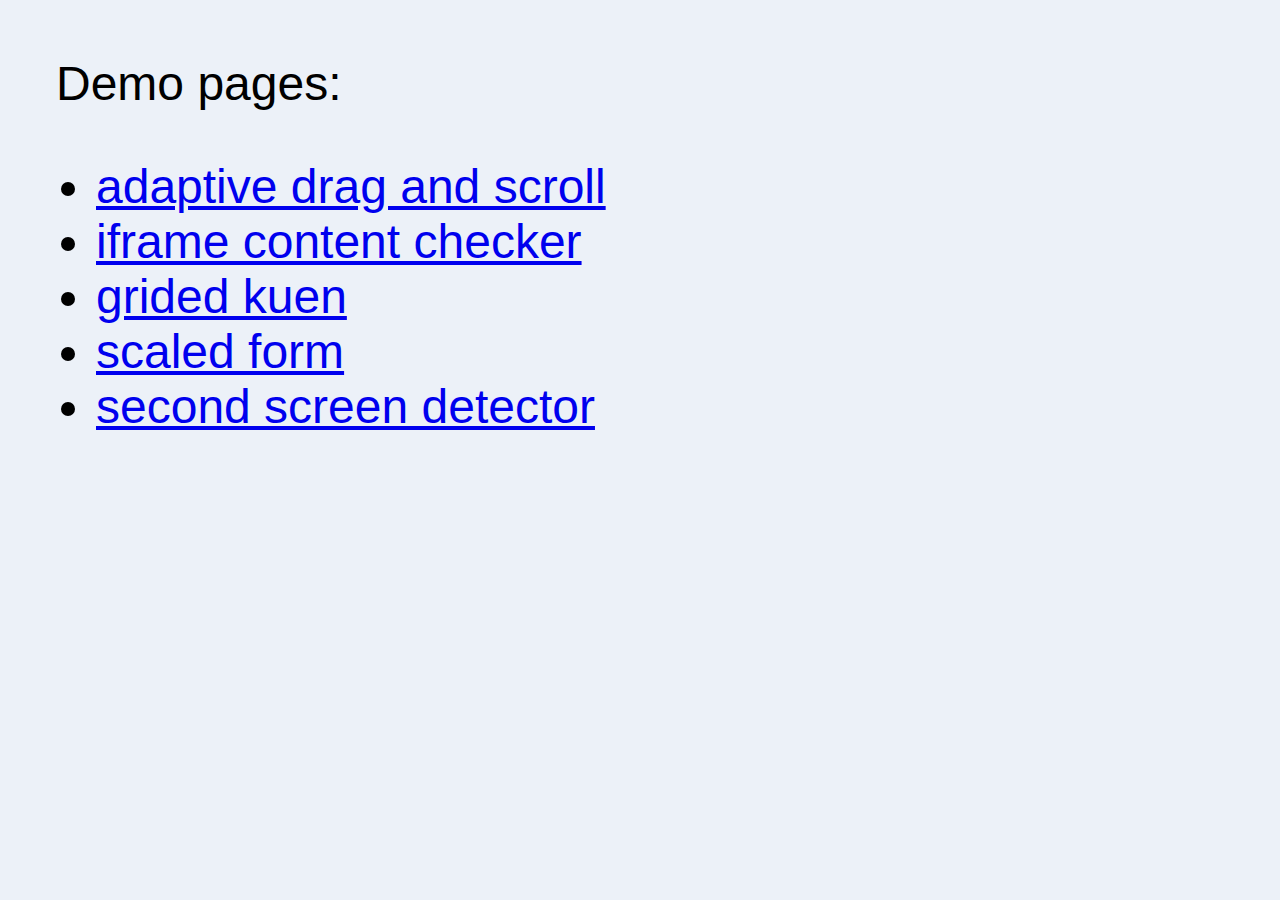
<file: index.html>
<html>
	<head>
		<meta name="theme-color" content="#7ea7e0">
		<style>
			body {
				font-family: 'Segoe UI', Tahoma, Geneva, Verdana, sans-serif;
				font-size: 3em;
                background-color: #ecf1f8;
				padding: 1em;
			}
		</style>
	</head>
   	<body>
		<div class="demos">
			<div>Demo pages:</div>
            <ul>
                <li><a href='dragnscroll.html'>adaptive drag and scroll</a></li>
                <li><a href='iframe_check.html'>iframe content checker</a></li>
                <li><a href='kuen.html'>grided kuen</a></li>
                <li><a href='scale.html'>scaled form</a></li>
                <li><a href='screen.html'>second screen detector</a></li>
            </ul>
		</div>
   	</body>
</html>
</file>
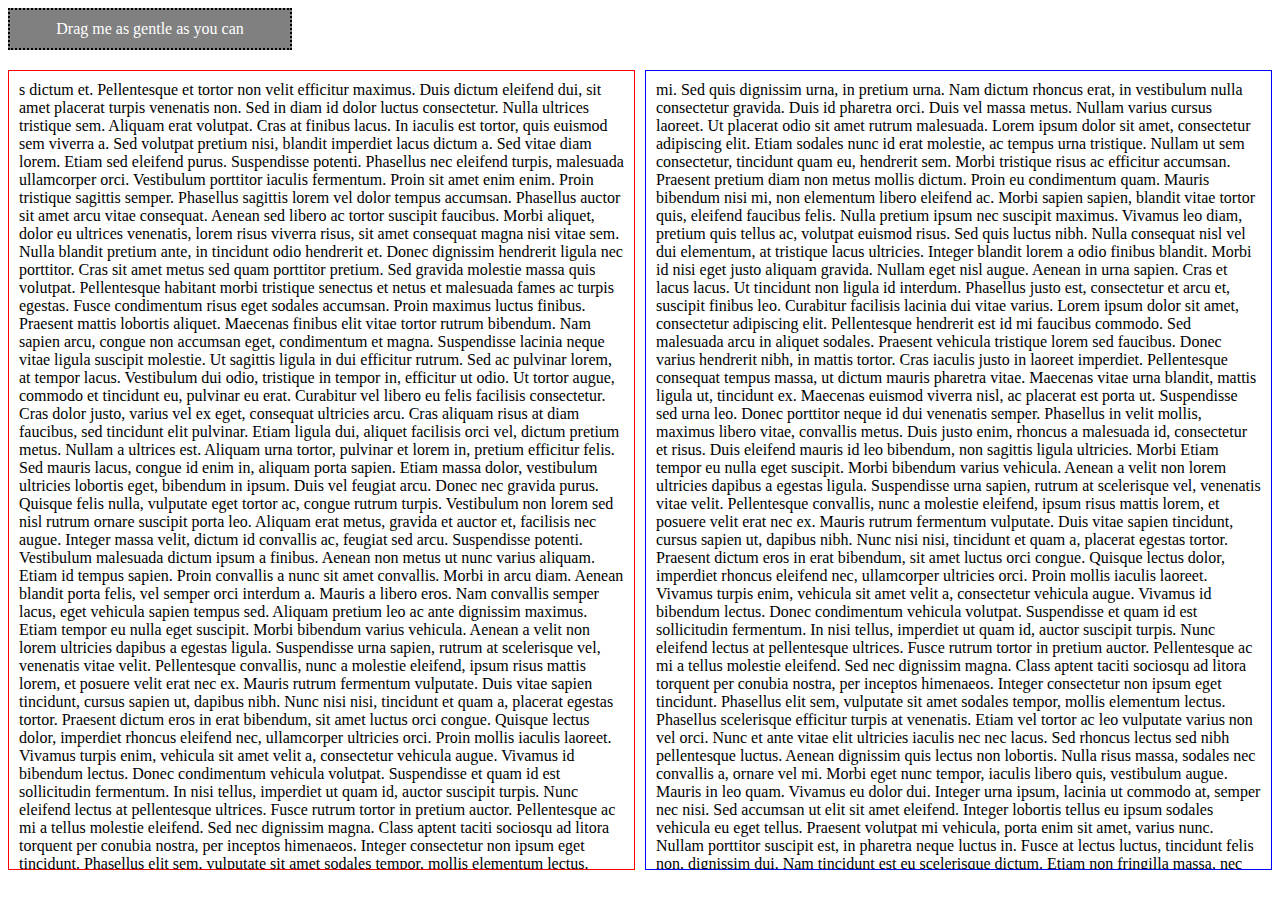
<file: dragnscroll.html>
<!doctype html>
<html lang="en">
<head>
	<meta charset="utf-8" />
	<title>
		Automatically Scroll The Window When The User Approaches The Viewport Edge In JavaScript
	</title>
	<style>
		body {
			font-family: Tahoma;
		}

		#draggable {
			padding: 10px;
			width: 260px;
			margin-bottom: 20px;
			background-color: gray;
			border: 2px dotted black;
			text-align: center;
			color: white;
		}

		.container {
			max-height: 800px;
			display: flex;
		}

		.content {
			flex: 1;
			overflow: scroll;
			padding: 10px;
		}

		#left {
			margin-right: 5px;
			border: 1px red solid;
		}

		#right {
			margin-left: 5px;
			border: 1px blue solid;
		}

		img {
			width: 100%;
			max-width: 600px;
			display: block;
		}
	</style>
</head>
<body>
	<div id="draggable" draggable="true">
	        Drag me as gentle as you can
	    </div>
	    <div class='container'>
		    <div class='drag-scroll-adjustment content' id='left'>
		    	s dictum et. Pellentesque et tortor non velit efficitur maximus. Duis dictum eleifend dui, sit amet placerat turpis venenatis non. Sed in diam id dolor luctus consectetur. Nulla ultrices tristique sem. Aliquam erat volutpat. Cras at finibus lacus. In iaculis est tortor, quis euismod sem viverra a. Sed volutpat pretium nisi, blandit imperdiet lacus dictum a. Sed vitae diam lorem. Etiam sed eleifend purus. Suspendisse potenti. Phasellus nec eleifend turpis, malesuada ullamcorper orci. Vestibulum porttitor iaculis fermentum. Proin sit amet enim enim. Proin tristique sagittis semper. Phasellus sagittis lorem vel dolor tempus accumsan. Phasellus auctor sit amet arcu vitae consequat. Aenean sed libero ac tortor suscipit faucibus. Morbi aliquet, dolor eu ultrices venenatis, lorem risus viverra risus, sit amet consequat magna nisi vitae sem. Nulla blandit pretium ante, in tincidunt odio hendrerit et. Donec dignissim hendrerit ligula nec porttitor. Cras sit amet metus sed quam porttitor pretium. Sed gravida molestie massa quis volutpat. Pellentesque habitant morbi tristique senectus et netus et malesuada fames ac turpis egestas. Fusce condimentum risus eget sodales accumsan. Proin maximus luctus finibus. Praesent mattis lobortis aliquet. Maecenas finibus elit vitae tortor rutrum bibendum. Nam sapien arcu, congue non accumsan eget, condimentum et magna. Suspendisse lacinia neque vitae ligula suscipit molestie. Ut sagittis ligula in dui efficitur rutrum. Sed ac pulvinar lorem, at tempor lacus. Vestibulum dui odio, tristique in tempor in, efficitur ut odio. Ut tortor augue, commodo et tincidunt eu, pulvinar eu erat. Curabitur vel libero eu felis facilisis consectetur. Cras dolor justo, varius vel ex eget, consequat ultricies arcu. Cras aliquam risus at diam faucibus, sed tincidunt elit pulvinar. Etiam ligula dui, aliquet facilisis orci vel, dictum pretium metus. Nullam a ultrices est. Aliquam urna tortor, pulvinar et lorem in, pretium efficitur felis. Sed mauris lacus, congue id enim in, aliquam porta sapien. Etiam massa dolor, vestibulum ultricies lobortis eget, bibendum in ipsum. Duis vel feugiat arcu. Donec nec gravida purus. Quisque felis nulla, vulputate eget tortor ac, congue rutrum turpis. Vestibulum non lorem sed nisl rutrum ornare suscipit porta leo. Aliquam erat metus, gravida et auctor et, facilisis nec augue. Integer massa velit, dictum id convallis ac, feugiat sed arcu. Suspendisse potenti. Vestibulum malesuada dictum ipsum a finibus. Aenean non metus ut nunc varius aliquam. Etiam id tempus sapien. Proin convallis a nunc sit amet convallis. Morbi in arcu diam. Aenean blandit porta felis, vel semper orci interdum a. Mauris a libero eros. Nam convallis semper lacus, eget vehicula sapien tempus sed. Aliquam pretium leo ac ante dignissim maximus.

		    	Etiam tempor eu nulla eget suscipit. Morbi bibendum varius vehicula. Aenean a velit non lorem ultricies dapibus a egestas ligula. Suspendisse urna sapien, rutrum at scelerisque vel, venenatis vitae velit. Pellentesque convallis, nunc a molestie eleifend, ipsum risus mattis lorem, et posuere velit erat nec ex. Mauris rutrum fermentum vulputate. Duis vitae sapien tincidunt, cursus sapien ut, dapibus nibh. Nunc nisi nisi, tincidunt et quam a, placerat egestas tortor. Praesent dictum eros in erat bibendum, sit amet luctus orci congue. Quisque lectus dolor, imperdiet rhoncus eleifend nec, ullamcorper ultricies orci. Proin mollis iaculis laoreet. Vivamus turpis enim, vehicula sit amet velit a, consectetur vehicula augue. Vivamus id bibendum lectus. Donec condimentum vehicula volutpat. Suspendisse et quam id est sollicitudin fermentum. In nisi tellus, imperdiet ut quam id, auctor suscipit turpis. Nunc eleifend lectus at pellentesque ultrices. Fusce rutrum tortor in pretium auctor. Pellentesque ac mi a tellus molestie eleifend. Sed nec dignissim magna. Class aptent taciti sociosqu ad litora torquent per conubia nostra, per inceptos himenaeos. Integer consectetur non ipsum eget tincidunt. Phasellus elit sem, vulputate sit amet sodales tempor, mollis elementum lectus. Phasellus scelerisque efficitur turpis at venenatis. Etiam vel tortor ac leo vulputate varius non vel orci. Nunc et ante vitae elit ultricies iaculis nec nec lacus. Sed rhoncus lectus sed nibh pellentesque luctus. Aenean dignissim quis lectus non lobortis. Nulla risus massa, sodales nec convallis a, ornare vel mi. Morbi eget nunc tempor, iaculis libero quis, vestibulum augue. Mauris in leo quam. Vivamus eu dolor dui. Integer urna ipsum, lacinia ut commodo at, semper nec nisi. Sed accumsan ut elit sit amet eleifend. Integer lobortis tellus eu ipsum sodales vehicula eu eget tellus. Praesent volutpat mi vehicula, porta enim sit amet, varius nunc. Nullam porttitor suscipit est, in pharetra neque luctus in. Fusce at lectus luctus, tincidunt felis non, dignissim dui. Nam tincidunt est eu scelerisque dictum. Etiam non fringilla massa, nec auctor elit. Nulla ornare libero ante, eu tempus libero tincidunt et. Integer tincidunt eros risus, efficitur efficitur magna dignissim vel. Morbi pretium neque id viverra auctor. Lorem ipsum dolor sit amet, consectetur adipiscing elit. Nullam consequat ante nisi, id aliquet odio rutrum non. Aliquam semper lorem tempor, pretium ipsum ac, efficitur neque. Cras varius aliquam ipsum ut rhoncus. Vivamus nulla sem, mattis eget enim a, ullamcorper dignissim diam. Donec odio erat, congue non accumsan vitae, scelerisque te

		    	<img src='img/kastet1.jpg'/>

		    	s dictum et. Pellentesque et tortor non velit efficitur maximus. Duis dictum eleifend dui, sit amet placerat turpis venenatis non. Sed in diam id dolor luctus consectetur. Nulla ultrices tristique sem. Aliquam erat volutpat. Cras at finibus lacus. In iaculis est tortor, quis euismod sem viverra a. Sed volutpat pretium nisi, blandit imperdiet lacus dictum a. Sed vitae diam lorem. Etiam sed eleifend purus. Suspendisse potenti. Phasellus nec eleifend turpis, malesuada ullamcorper orci. Vestibulum porttitor iaculis fermentum. Proin sit amet enim enim. Proin tristique sagittis semper. Phasellus sagittis lorem vel dolor tempus accumsan. Phasellus auctor sit amet arcu vitae consequat. Aenean sed libero ac tortor suscipit faucibus. Morbi aliquet, dolor eu ultrices venenatis, lorem risus viverra risus, sit amet consequat magna nisi vitae sem. Nulla blandit pretium ante, in tincidunt odio hendrerit et. Donec dignissim hendrerit ligula nec porttitor. Cras sit amet metus sed quam porttitor pretium. Sed gravida molestie massa quis volutpat. Pellentesque habitant morbi tristique senectus et netus et malesuada fames ac turpis egestas. Fusce condimentum risus eget sodales accumsan. Proin maximus luctus finibus. Praesent mattis lobortis aliquet. Maecenas finibus elit vitae tortor rutrum bibendum. Nam sapien arcu, congue non accumsan eget, condimentum et magna. Suspendisse lacinia neque vitae ligula suscipit molestie. Ut sagittis ligula in dui efficitur rutrum. Sed ac pulvinar lorem, at tempor lacus. Vestibulum dui odio, tristique in tempor in, efficitur ut odio. Ut tortor augue, commodo et tincidunt eu, pulvinar eu erat. Curabitur vel libero eu felis facilisis consectetur. Cras dolor justo, varius vel ex eget, consequat ultricies arcu. Cras aliquam risus at diam faucibus, sed tincidunt elit pulvinar. Etiam ligula dui, aliquet facilisis orci vel, dictum pretium metus. Nullam a ultrices est. Aliquam urna tortor, pulvinar et lorem in, pretium efficitur felis. Sed mauris lacus, congue id enim in, aliquam porta sapien. Etiam massa dolor, vestibulum ultricies lobortis eget, bibendum in ipsum. Duis vel feugiat arcu. Donec nec gravida purus. Quisque felis nulla, vulputate eget tortor ac, congue rutrum turpis. Vestibulum non lorem sed nisl rutrum ornare suscipit porta leo. Aliquam erat metus, gravida et auctor et, facilisis nec augue. Integer massa velit, dictum id convallis ac, feugiat sed arcu. Suspendisse potenti. Vestibulum malesuada dictum ipsum a finibus. Aenean non metus ut nunc varius aliquam. Etiam id tempus sapien. Proin convallis a nunc sit amet convallis. Morbi in arcu diam. Aenean blandit porta felis, vel semper orci interdum a. Mauris a libero eros. Nam convallis semper lacus, eget vehicula sapien tempus sed. Aliquam pretium leo ac ante dignissim maximus.

		    	Etiam tempor eu nulla eget suscipit. Morbi bibendum varius vehicula. Aenean a velit non lorem ultricies dapibus a egestas ligula. Suspendisse urna sapien, rutrum at scelerisque vel, venenatis vitae velit. Pellentesque convallis, nunc a molestie eleifend, ipsum risus mattis lorem, et posuere velit erat nec ex. Mauris rutrum fermentum vulputate. Duis vitae sapien tincidunt, cursus sapien ut, dapibus nibh. Nunc nisi nisi, tincidunt et quam a, placerat egestas tortor. Praesent dictum eros in erat bibendum, sit amet luctus orci congue. Quisque lectus dolor, imperdiet rhoncus eleifend nec, ullamcorper ultricies orci. Proin mollis iaculis laoreet. Vivamus turpis enim, vehicula sit amet velit a, consectetur vehicula augue. Vivamus id bibendum lectus. Donec condimentum vehicula volutpat. Suspendisse et quam id est sollicitudin fermentum. In nisi tellus, imperdiet ut quam id, auctor suscipit turpis. Nunc eleifend lectus at pellentesque ultrices. Fusce rutrum tortor in pretium auctor. Pellentesque ac mi a tellus molestie eleifend. Sed nec dignissim magna. Class aptent taciti sociosqu ad litora torquent per conubia nostra, per inceptos himenaeos. Integer consectetur non ipsum eget tincidunt. Phasellus elit sem, vulputate sit amet sodales tempor, mollis elementum lectus. Phasellus scelerisque efficitur turpis at venenatis. Etiam vel tortor ac leo vulputate varius non vel orci. Nunc et ante vitae elit ultricies iaculis nec nec lacus. Sed rhoncus lectus sed nibh pellentesque luctus. Aenean dignissim quis lectus non lobortis. Nulla risus massa, sodales nec convallis a, ornare vel mi. Morbi eget nunc tempor, iaculis libero quis, vestibulum augue. Mauris in leo quam. Vivamus eu dolor dui. Integer urna ipsum, lacinia ut commodo at, semper nec nisi. Sed accumsan ut elit sit amet eleifend. Integer lobortis tellus eu ipsum sodales vehicula eu eget tellus. Praesent volutpat mi vehicula, porta enim sit amet, varius nunc. Nullam porttitor suscipit est, in pharetra neque luctus in. Fusce at lectus luctus, tincidunt felis non, dignissim dui. Nam tincidunt est eu scelerisque dictum. Etiam non fringilla massa, nec auctor elit. Nulla ornare libero ante, eu tempus libero tincidunt et. Integer tincidunt eros risus, efficitur efficitur magna dignissim vel. Morbi pretium neque id viverra auctor. Lorem ipsum dolor sit amet, consectetur adipiscing elit. Nullam consequat ante nisi, id aliquet odio rutrum non. Aliquam semper lorem tempor, pretium ipsum ac, efficitur neque. Cras varius aliquam ipsum ut rhoncus. Vivamus nulla sem, mattis eget enim a, ullamcorper dignissim diam. Donec odio erat, congue non accumsan vitae, scelerisque te

		    	s dictum et. Pellentesque et tortor non velit efficitur maximus. Duis dictum eleifend dui, sit amet placerat turpis venenatis non. Sed in diam id dolor luctus consectetur. Nulla ultrices tristique sem. Aliquam erat volutpat. Cras at finibus lacus. In iaculis est tortor, quis euismod sem viverra a. Sed volutpat pretium nisi, blandit imperdiet lacus dictum a. Sed vitae diam lorem. Etiam sed eleifend purus. Suspendisse potenti. Phasellus nec eleifend turpis, malesuada ullamcorper orci. Vestibulum porttitor iaculis fermentum. Proin sit amet enim enim. Proin tristique sagittis semper. Phasellus sagittis lorem vel dolor tempus accumsan. Phasellus auctor sit amet arcu vitae consequat. Aenean sed libero ac tortor suscipit faucibus. Morbi aliquet, dolor eu ultrices venenatis, lorem risus viverra risus, sit amet consequat magna nisi vitae sem. Nulla blandit pretium ante, in tincidunt odio hendrerit et. Donec dignissim hendrerit ligula nec porttitor. Cras sit amet metus sed quam porttitor pretium. Sed gravida molestie massa quis volutpat. Pellentesque habitant morbi tristique senectus et netus et malesuada fames ac turpis egestas. Fusce condimentum risus eget sodales accumsan. Proin maximus luctus finibus. Praesent mattis lobortis aliquet. Maecenas finibus elit vitae tortor rutrum bibendum. Nam sapien arcu, congue non accumsan eget, condimentum et magna. Suspendisse lacinia neque vitae ligula suscipit molestie. Ut sagittis ligula in dui efficitur rutrum. Sed ac pulvinar lorem, at tempor lacus. Vestibulum dui odio, tristique in tempor in, efficitur ut odio. Ut tortor augue, commodo et tincidunt eu, pulvinar eu erat. Curabitur vel libero eu felis facilisis consectetur. Cras dolor justo, varius vel ex eget, consequat ultricies arcu. Cras aliquam risus at diam faucibus, sed tincidunt elit pulvinar. Etiam ligula dui, aliquet facilisis orci vel, dictum pretium metus. Nullam a ultrices est. Aliquam urna tortor, pulvinar et lorem in, pretium efficitur felis. Sed mauris lacus, congue id enim in, aliquam porta sapien. Etiam massa dolor, vestibulum ultricies lobortis eget, bibendum in ipsum. Duis vel feugiat arcu. Donec nec gravida purus. Quisque felis nulla, vulputate eget tortor ac, congue rutrum turpis. Vestibulum non lorem sed nisl rutrum ornare suscipit porta leo. Aliquam erat metus, gravida et auctor et, facilisis nec augue. Integer massa velit, dictum id convallis ac, feugiat sed arcu. Suspendisse potenti. Vestibulum malesuada dictum ipsum a finibus. Aenean non metus ut nunc varius aliquam. Etiam id tempus sapien. Proin convallis a nunc sit amet convallis. Morbi in arcu diam. Aenean blandit porta felis, vel semper orci interdum a. Mauris a libero eros. Nam convallis semper lacus, eget vehicula sapien tempus sed. Aliquam pretium leo ac ante dignissim maximus.

		    	Etiam tempor eu nulla eget suscipit. Morbi bibendum varius vehicula. Aenean a velit non lorem ultricies dapibus a egestas ligula. Suspendisse urna sapien, rutrum at scelerisque vel, venenatis vitae velit. Pellentesque convallis, nunc a molestie eleifend, ipsum risus mattis lorem, et posuere velit erat nec ex. Mauris rutrum fermentum vulputate. Duis vitae sapien tincidunt, cursus sapien ut, dapibus nibh. Nunc nisi nisi, tincidunt et quam a, placerat egestas tortor. Praesent dictum eros in erat bibendum, sit amet luctus orci congue. Quisque lectus dolor, imperdiet rhoncus eleifend nec, ullamcorper ultricies orci. Proin mollis iaculis laoreet. Vivamus turpis enim, vehicula sit amet velit a, consectetur vehicula augue. Vivamus id bibendum lectus. Donec condimentum vehicula volutpat. Suspendisse et quam id est sollicitudin fermentum. In nisi tellus, imperdiet ut quam id, auctor suscipit turpis. Nunc eleifend lectus at pellentesque ultrices. Fusce rutrum tortor in pretium auctor. Pellentesque ac mi a tellus molestie eleifend. Sed nec dignissim magna. Class aptent taciti sociosqu ad litora torquent per conubia nostra, per inceptos himenaeos. Integer consectetur non ipsum eget tincidunt. Phasellus elit sem, vulputate sit amet sodales tempor, mollis elementum lectus. Phasellus scelerisque efficitur turpis at venenatis. Etiam vel tortor ac leo vulputate varius non vel orci. Nunc et ante vitae elit ultricies iaculis nec nec lacus. Sed rhoncus lectus sed nibh pellentesque luctus. Aenean dignissim quis lectus non lobortis. Nulla risus massa, sodales nec convallis a, ornare vel mi. Morbi eget nunc tempor, iaculis libero quis, vestibulum augue. Mauris in leo quam. Vivamus eu dolor dui. Integer urna ipsum, lacinia ut commodo at, semper nec nisi. Sed accumsan ut elit sit amet eleifend. Integer lobortis tellus eu ipsum sodales vehicula eu eget tellus. Praesent volutpat mi vehicula, porta enim sit amet, varius nunc. Nullam porttitor suscipit est, in pharetra neque luctus in. Fusce at lectus luctus, tincidunt felis non, dignissim dui. Nam tincidunt est eu scelerisque dictum. Etiam non fringilla massa, nec auctor elit. Nulla ornare libero ante, eu tempus libero tincidunt et. Integer tincidunt eros risus, efficitur efficitur magna dignissim vel. Morbi pretium neque id viverra auctor. Lorem ipsum dolor sit amet, consectetur adipiscing elit. Nullam consequat ante nisi, id aliquet odio rutrum non. Aliquam semper lorem tempor, pretium ipsum ac, efficitur neque. Cras varius aliquam ipsum ut rhoncus. Vivamus nulla sem, mattis eget enim a, ullamcorper dignissim diam. Donec odio erat, congue non accumsan vitae, scelerisque te
		    </div>

		    <div class='drag-scroll-adjustment content' id='right'>
		    	mi. Sed quis dignissim urna, in pretium urna. Nam dictum rhoncus erat, in vestibulum nulla consectetur gravida. Duis id pharetra orci. Duis vel massa metus. Nullam varius cursus laoreet. Ut placerat odio sit amet rutrum malesuada. Lorem ipsum dolor sit amet, consectetur adipiscing elit. Etiam sodales nunc id erat molestie, ac tempus urna tristique. Nullam ut sem consectetur, tincidunt quam eu, hendrerit sem. Morbi tristique risus ac efficitur accumsan. Praesent pretium diam non metus mollis dictum. Proin eu condimentum quam. Mauris bibendum nisi mi, non elementum libero eleifend ac. Morbi sapien sapien, blandit vitae tortor quis, eleifend faucibus felis. Nulla pretium ipsum nec suscipit maximus. Vivamus leo diam, pretium quis tellus ac, volutpat euismod risus. Sed quis luctus nibh. Nulla consequat nisl vel dui elementum, at tristique lacus ultricies. Integer blandit lorem a odio finibus blandit. Morbi id nisi eget justo aliquam gravida. Nullam eget nisl augue. Aenean in urna sapien. Cras et lacus lacus. Ut tincidunt non ligula id interdum. Phasellus justo est, consectetur et arcu et, suscipit finibus leo. Curabitur facilisis lacinia dui vitae varius. Lorem ipsum dolor sit amet, consectetur adipiscing elit. Pellentesque hendrerit est id mi faucibus commodo. Sed malesuada arcu in aliquet sodales. Praesent vehicula tristique lorem sed faucibus. Donec varius hendrerit nibh, in mattis tortor. Cras iaculis justo in laoreet imperdiet. Pellentesque consequat tempus massa, ut dictum mauris pharetra vitae. Maecenas vitae urna blandit, mattis ligula ut, tincidunt ex. Maecenas euismod viverra nisl, ac placerat est porta ut. Suspendisse sed urna leo. Donec porttitor neque id dui venenatis semper. Phasellus in velit mollis, maximus libero vitae, convallis metus. Duis justo enim, rhoncus a malesuada id, consectetur et risus. Duis eleifend mauris id leo bibendum, non sagittis ligula ultricies. Morbi 


		    	Etiam tempor eu nulla eget suscipit. Morbi bibendum varius vehicula. Aenean a velit non lorem ultricies dapibus a egestas ligula. Suspendisse urna sapien, rutrum at scelerisque vel, venenatis vitae velit. Pellentesque convallis, nunc a molestie eleifend, ipsum risus mattis lorem, et posuere velit erat nec ex. Mauris rutrum fermentum vulputate. Duis vitae sapien tincidunt, cursus sapien ut, dapibus nibh. Nunc nisi nisi, tincidunt et quam a, placerat egestas tortor. Praesent dictum eros in erat bibendum, sit amet luctus orci congue. Quisque lectus dolor, imperdiet rhoncus eleifend nec, ullamcorper ultricies orci. Proin mollis iaculis laoreet. Vivamus turpis enim, vehicula sit amet velit a, consectetur vehicula augue. Vivamus id bibendum lectus. Donec condimentum vehicula volutpat. Suspendisse et quam id est sollicitudin fermentum. In nisi tellus, imperdiet ut quam id, auctor suscipit turpis. Nunc eleifend lectus at pellentesque ultrices. Fusce rutrum tortor in pretium auctor. Pellentesque ac mi a tellus molestie eleifend. Sed nec dignissim magna. Class aptent taciti sociosqu ad litora torquent per conubia nostra, per inceptos himenaeos. Integer consectetur non ipsum eget tincidunt. Phasellus elit sem, vulputate sit amet sodales tempor, mollis elementum lectus. Phasellus scelerisque efficitur turpis at venenatis. Etiam vel tortor ac leo vulputate varius non vel orci. Nunc et ante vitae elit ultricies iaculis nec nec lacus. Sed rhoncus lectus sed nibh pellentesque luctus. Aenean dignissim quis lectus non lobortis. Nulla risus massa, sodales nec convallis a, ornare vel mi. Morbi eget nunc tempor, iaculis libero quis, vestibulum augue. Mauris in leo quam. Vivamus eu dolor dui. Integer urna ipsum, lacinia ut commodo at, semper nec nisi. Sed accumsan ut elit sit amet eleifend. Integer lobortis tellus eu ipsum sodales vehicula eu eget tellus. Praesent volutpat mi vehicula, porta enim sit amet, varius nunc. Nullam porttitor suscipit est, in pharetra neque luctus in. Fusce at lectus luctus, tincidunt felis non, dignissim dui. Nam tincidunt est eu scelerisque dictum. Etiam non fringilla massa, nec auctor elit. Nulla ornare libero ante, eu tempus libero tincidunt et. Integer tincidunt eros risus, efficitur

		    	<img src='img/kastet2.jpg'/>



		    	Etiam tempor eu nulla eget suscipit. Morbi bibendum varius vehicula. Aenean a velit non lorem ultricies dapibus a egestas ligula. Suspendisse urna sapien, rutrum at scelerisque vel, venenatis vitae velit. Pellentesque convallis, nunc a molestie eleifend, ipsum risus mattis lorem, et posuere velit erat nec ex. Mauris rutrum fermentum vulputate. Duis vitae sapien tincidunt, cursus sapien ut, dapibus nibh. Nunc nisi nisi, tincidunt et quam a, placerat egestas tortor. Praesent dictum eros in erat bibendum, sit amet luctus orci congue. Quisque lectus dolor, imperdiet rhoncus eleifend nec, ullamcorper ultricies orci. Proin mollis iaculis laoreet. Vivamus turpis enim, vehicula sit amet velit a, consectetur vehicula augue. Vivamus id bibendum lectus. Donec condimentum vehicula volutpat. Suspendisse et quam id est sollicitudin fermentum. In nisi tellus, imperdiet ut quam id, auctor suscipit turpis. Nunc eleifend lectus at pellentesque ultrices. Fusce rutrum tortor in pretium auctor. Pellentesque ac mi a tellus molestie eleifend. Sed nec dignissim magna. Class aptent taciti sociosqu ad litora torquent per conubia nostra, per inceptos himenaeos. Integer consectetur non ipsum eget tincidunt. Phasellus elit sem, vulputate sit amet sodales tempor, mollis elementum lectus. Phasellus scelerisque efficitur turpis at venenatis. Etiam vel tortor ac leo vulputate varius non vel orci. Nunc et ante vitae elit ultricies iaculis nec nec lacus. Sed rhoncus lectus sed nibh pellentesque luctus. Aenean dignissim quis lectus non lobortis. Nulla risus massa, sodales nec convallis a, ornare vel mi. Morbi eget nunc tempor, iaculis libero quis, vestibulum augue. Mauris in leo quam. Vivamus eu dolor dui. Integer urna ipsum, lacinia ut commodo at, semper nec nisi. Sed accumsan ut elit sit amet eleifend. Integer lobortis tellus eu ipsum sodales vehicula eu eget tellus. Praesent volutpat mi vehicula, porta enim sit amet, varius nunc. Nullam porttitor suscipit est, in pharetra neque luctus in. Fusce at lectus luctus, tincidunt felis non, dignissim dui. Nam tincidunt est eu scelerisque dictum. Etiam non fringilla massa, nec auctor elit. Nulla ornare libero ante, eu tempus libero tincidunt et. Integer tincidunt eros risus, efficitur

		    	Etiam tempor eu nulla eget suscipit. Morbi bibendum varius vehicula. Aenean a velit non lorem ultricies dapibus a egestas ligula. Suspendisse urna sapien, rutrum at scelerisque vel, venenatis vitae velit. Pellentesque convallis, nunc a molestie eleifend, ipsum risus mattis lorem, et posuere velit erat nec ex. Mauris rutrum fermentum vulputate. Duis vitae sapien tincidunt, cursus sapien ut, dapibus nibh. Nunc nisi nisi, tincidunt et quam a, placerat egestas tortor. Praesent dictum eros in erat bibendum, sit amet luctus orci congue. Quisque lectus dolor, imperdiet rhoncus eleifend nec, ullamcorper ultricies orci. Proin mollis iaculis laoreet. Vivamus turpis enim, vehicula sit amet velit a, consectetur vehicula augue. Vivamus id bibendum lectus. Donec condimentum vehicula volutpat. Suspendisse et quam id est sollicitudin fermentum. In nisi tellus, imperdiet ut quam id, auctor suscipit turpis. Nunc eleifend lectus at pellentesque ultrices. Fusce rutrum tortor in pretium auctor. Pellentesque ac mi a tellus molestie eleifend. Sed nec dignissim magna. Class aptent taciti sociosqu ad litora torquent per conubia nostra, per inceptos himenaeos. Integer consectetur non ipsum eget tincidunt. Phasellus elit sem, vulputate sit amet sodales tempor, mollis elementum lectus. Phasellus scelerisque efficitur turpis at venenatis. Etiam vel tortor ac leo vulputate varius non vel orci. Nunc et ante vitae elit ultricies iaculis nec nec lacus. Sed rhoncus lectus sed nibh pellentesque luctus. Aenean dignissim quis lectus non lobortis. Nulla risus massa, sodales nec convallis a, ornare vel mi. Morbi eget nunc tempor, iaculis libero quis, vestibulum augue. Mauris in leo quam. Vivamus eu dolor dui. Integer urna ipsum, lacinia ut commodo at, semper nec nisi. Sed accumsan ut elit sit amet eleifend. Integer lobortis tellus eu ipsum sodales vehicula eu eget tellus. Praesent volutpat mi vehicula, porta enim sit amet, varius nunc. Nullam porttitor suscipit est, in pharetra neque luctus in. Fusce at lectus luctus, tincidunt felis non, dignissim dui. Nam tincidunt est eu scelerisque dictum. Etiam non fringilla massa, nec auctor elit. Nulla ornare libero ante, eu tempus libero tincidunt et. Integer tincidunt eros risus, efficitur
		    </div>
		</div>	

	<script type="text/javascript">

		const CLASS_NAME = 'drag-scroll-adjustment'		
		var edgeSize = 50;
		var timer = null;


		// window.addEventListener( "mousemove", handleMousemove, false );
		// const dr = document.getElementById('left')
		// console.log(dr)
		window.addEventListener( "dragover", handleMousemove, false );
		window.addEventListener( "dragleave", handleMouseleave, false );
		// document.addEventListener("dragenter", function(event) {
		//   // highlight potential drop target when the draggable element enters it
		//   console.log(event.target)

		// }, false);

		// drawGridLines();

		// --------------------------------------------------------------------------- //
		// --------------------------------------------------------------------------- //
		
		function handleMouseleave() {
			clearTimeout(timer);
		}

		// I adjust the window scrolling in response to the given mousemove event.
		function handleMousemove( event ) {
			// const tr = event.target
			const target = event.target.classList.contains(CLASS_NAME) ? event.target : event.target.closest(`.${CLASS_NAME}`)
			if (!target) {
				return
			}
			// debugger
			// var target = document.querySelector('#left')

			// NOTE: Much of the information here, with regard to document dimensions,
			// viewport dimensions, and window scrolling is derived from JavaScript.info.
			// I am consuming it here primarily as NOTE TO SELF.
			// --
			// Read More: https://javascript.info/size-and-scroll-window
			// --
			// CAUTION: The viewport and document dimensions can all be CACHED and then
			// recalculated on window-resize events (for the most part). I am keeping it
			// all here in the mousemove event handler to remove as many of the moving
			// parts as possible and keep the demo as simple as possible.

			// Get the viewport-relative coordinates of the mousemove event.
			var viewportX = event.clientX;
			var viewportY = event.clientY;

			// Get the viewport dimensions.
			var viewportWidth = target.clientWidth;
			var viewportHeight = target.clientHeight;
			// debugger;

			// Next, we need to determine if the mouse is within the "edge" of the 
			// viewport, which may require scrolling the window. To do this, we need to
			// calculate the boundaries of the edge in the viewport (these coordinates
			// are relative to the viewport grid system).

			var rect = target.getBoundingClientRect();

			var edgeTop = rect.top + edgeSize;
			var edgeLeft = rect.left + edgeSize;
			var edgeBottom = rect.bottom - edgeSize;
			var edgeRight = rect.right - edgeSize;

			var isInsideX = () => {
				return viewportX > rect.left && viewportX < rect.right
			}

			var isInsideY = () => {
				return viewportY > rect.top && viewportY < rect.bottom
			}

			var isInLeftEdge = viewportX > rect.left && viewportX < edgeLeft && isInsideY();
			var isInRightEdge = viewportX < rect.right && viewportX > edgeRight && isInsideY();
			var isInTopEdge = viewportY > rect.top && viewportY < edgeTop && isInsideX();
			var isInBottomEdge = viewportY < rect.bottom && viewportY > edgeBottom && isInsideX()



			// If the mouse is not in the viewport edge, there's no need to calculate
			// anything else.
			if ( ! ( isInLeftEdge || isInRightEdge || isInTopEdge || isInBottomEdge ) ) {
				clearTimeout( timer );
				return;
			}

			

			// If we made it this far, the user's mouse is located within the edge of the
			// viewport. As such, we need to check to see if scrolling needs to be done.

			// Get the document dimensions.
			// --
			// NOTE: The various property reads here are for cross-browser compatibility
			// as outlined in the JavaScript.info site (link provided above).
			var documentWidth = Math.max(
				// document.body.scrollWidth,
				// document.body.offsetWidth,
				// document.body.clientWidth,
				target.scrollWidth,
				target.offsetWidth,
				target.clientWidth
			);
			var documentHeight = Math.max(
				// document.body.scrollHeight,
				// document.body.offsetHeight,
				// document.body.clientHeight,
				target.scrollHeight,
				target.offsetHeight,
				target.clientHeight
			);

			// Calculate the maximum scroll offset in each direction. Since you can only
			// scroll the overflow portion of the document, the maximum represents the
			// length of the document that is NOT in the viewport.
			var maxScrollX = ( documentWidth - viewportWidth );
			var maxScrollY = ( documentHeight - viewportHeight );
			// if (console.log) {
			// 	console.log(maxScrollX, maxScrollY)
			// }

			// As we examine the mousemove event, we want to adjust the window scroll in
			// immediate response to the event; but, we also want to continue adjusting
			// the window scroll if the user rests their mouse in the edge boundary. To
			// do this, we'll invoke the adjustment logic immediately. Then, we'll setup
			// a timer that continues to invoke the adjustment logic while the window can
			// still be scrolled in a particular direction.
			// --
			// NOTE: There are probably better ways to handle the ongoing animation
			// check. But, the point of this demo is really about the math logic, not so
			// much about the interval logic.
			(function checkForWindowScroll() {

				clearTimeout( timer );

				if ( adjustWindowScroll() ) {

					timer = setTimeout( checkForWindowScroll, 30 );

				}

			})();

			// Adjust the window scroll based on the user's mouse position. Returns True
			// or False depending on whether or not the window scroll was changed.
			function adjustWindowScroll() {
				// var target = document.querySelector('#left')
				// Get the current scroll position of the document.
				var currentScrollX = target.scrollLeft;
				var currentScrollY = target.scrollTop;

				// Determine if the window can be scrolled in any particular direction.
				var canScrollUp = ( currentScrollY > 0 );
				var canScrollDown = ( currentScrollY < maxScrollY );
				var canScrollLeft = ( currentScrollX > 0 );
				var canScrollRight = ( currentScrollX < maxScrollX );

				// Since we can potentially scroll in two directions at the same time,
				// let's keep track of the next scroll, starting with the current scroll.
				// Each of these values can then be adjusted independently in the logic
				// below.

				var nextScrollX = currentScrollX;
				var nextScrollY = currentScrollY;
				// console.log(nextScrollY)

				// As we examine the mouse position within the edge, we want to make the
				// incremental scroll changes more "intense" the closer that the user
				// gets the viewport edge. As such, we'll calculate the percentage that
				// the user has made it "through the edge" when calculating the delta.
				// Then, that use that percentage to back-off from the "max" step value.
				var maxStep = 20;

				// Should we scroll left?
				if ( isInLeftEdge && canScrollLeft ) {

					var intensity = ( ( edgeLeft - viewportX ) / edgeSize );

					nextScrollX = ( nextScrollX - ( maxStep * intensity ) );

				// Should we scroll right?
				} else if ( isInRightEdge && canScrollRight ) {

					var intensity = ( ( viewportX - edgeRight ) / edgeSize );

					nextScrollX = ( nextScrollX + ( maxStep * intensity ) );

				}

				// Should we scroll up?
				if ( isInTopEdge && canScrollUp ) {

					var intensity = ( ( edgeTop - viewportY ) / edgeSize );

					nextScrollY = ( nextScrollY - ( maxStep * intensity ) );

				// Should we scroll down?
				} else if ( isInBottomEdge && canScrollDown ) {

					var intensity = ( ( viewportY - edgeBottom ) / edgeSize );

					nextScrollY = ( nextScrollY + ( maxStep * intensity ) );
					// console.log(nextScrollY)
				}

				// Sanitize invalid maximums. An invalid scroll offset won't break the
				// subsequent .scrollTo() call; however, it will make it harder to
				// determine if the .scrollTo() method should have been called in the
				// first place.
				nextScrollX = Math.max( 0, Math.min( maxScrollX, nextScrollX ) );
				nextScrollY = Math.max( 0, Math.min( maxScrollY, nextScrollY ) );

				if (
					( nextScrollX !== currentScrollX ) ||
					( nextScrollY !== currentScrollY )
					) {

					// console.log('SCROLL', nextScrollX, nextScrollY)
					// window.scrollTo( nextScrollX, nextScrollY );
					target.scrollTop = nextScrollY
					return( true );

				} else {

					return( false );

				}

			}

		}
	</script>

</body>
</html>
</file>
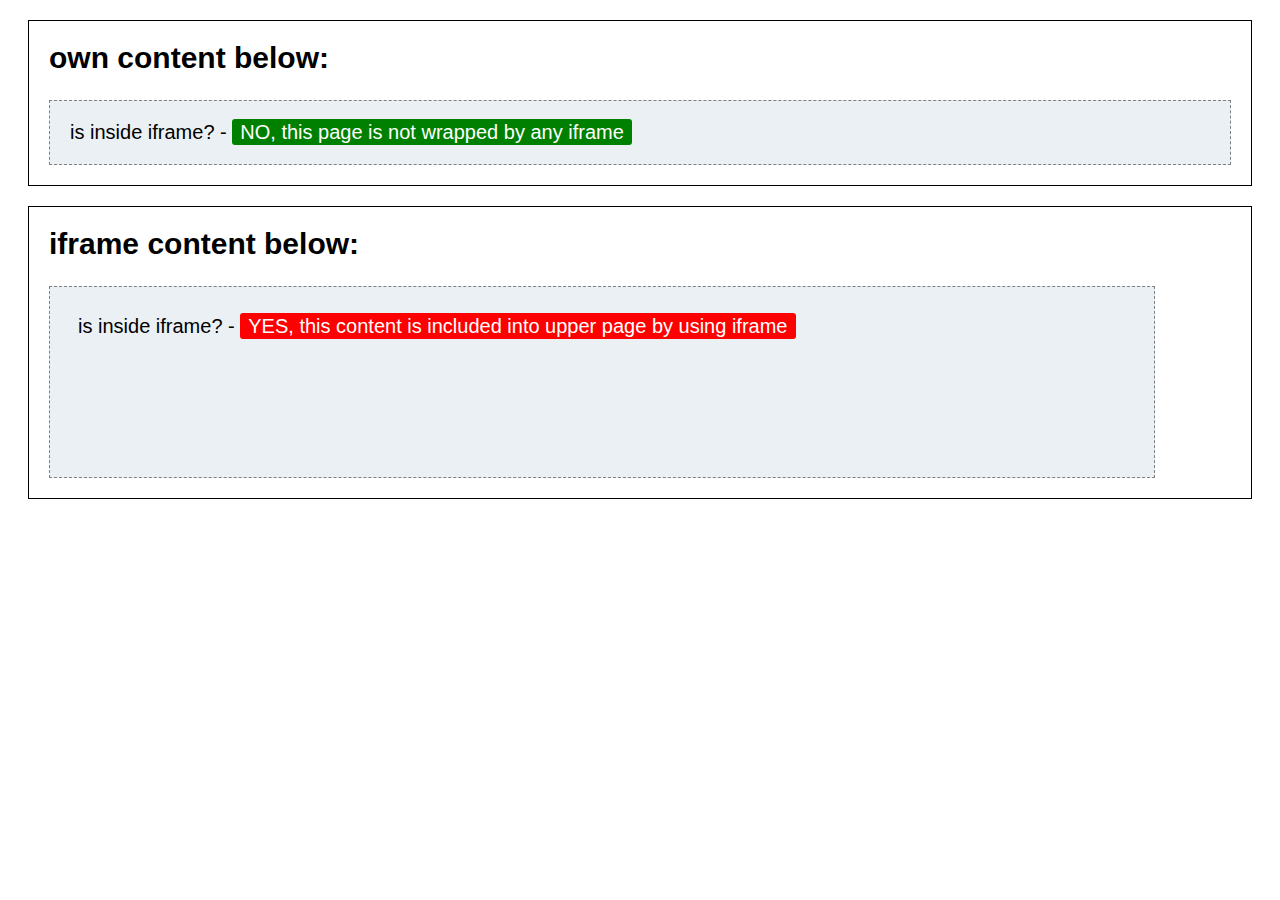
<file: iframe_check.html>
<html>
	<head>
		<style>
			body {
				font-family: 'Segoe UI', Tahoma, Geneva, Verdana, sans-serif;
				font-size: 20px;
			}

			iframe {
				border: 0;
				width: 90%;
				height: auto;
			}

			h2 {
				margin-top: 0;
			}

			div.wrapper {
				border: 1px black solid;
				padding: 20px;
				margin: 20px;
			}
			
			.content {
				border: 1px grey dashed;
				background-color: #ebf0f5;
				padding: 20px;
			}

			.hidden {
				display: none;
			}

			.ifrValue {
				padding: 2px 8px;
				border-radius: 3px;
				color: white;
			}

			#ifrUndefined {
				background-color: gray;
			}

			#ifrTrue {
				background-color: red;
			}

			#ifrFalse {
				background-color: green;
			}
		</style>

		<script>
			window.onload = () => {
				const isInIframe = () => {
					try {
						return window.self !== window.top;
					} catch (e) {
						return true;
					}
				};

				document.getElementById('ifrUndefined').classList.add('hidden')
				if (isInIframe()) {
					document.getElementById('ifrTrue').classList.remove('hidden')
					document.getElementById('ifrFalse').classList.add('hidden')
				} else {
					document.getElementById('ifrFalse').classList.remove('hidden')
					document.getElementById('ifrTrue').classList.add('hidden')
				}
			}
		</script>
	</head>
   	<body>
		<div id='own' class="wrapper">
			<h2>own content below:</h2>
			<div class="content">
				<span>is inside iframe? - </span>
				<span id="ifrUndefined" class="ifrValue">undefined</span>
				<span id="ifrTrue" class="hidden ifrValue">YES, this content is included into upper page by using iframe</span>
				<span id="ifrFalse" class="hidden ifrValue">NO, this page is not wrapped by any iframe	</span>
			</div>
		</div>

		<div id='iframe' class="wrapper">
			<h2>iframe content below:</h2>
			<iframe src="./iframe_content.html" class="content"></iframe>
		</div>
   	</body>
</html>
</file>
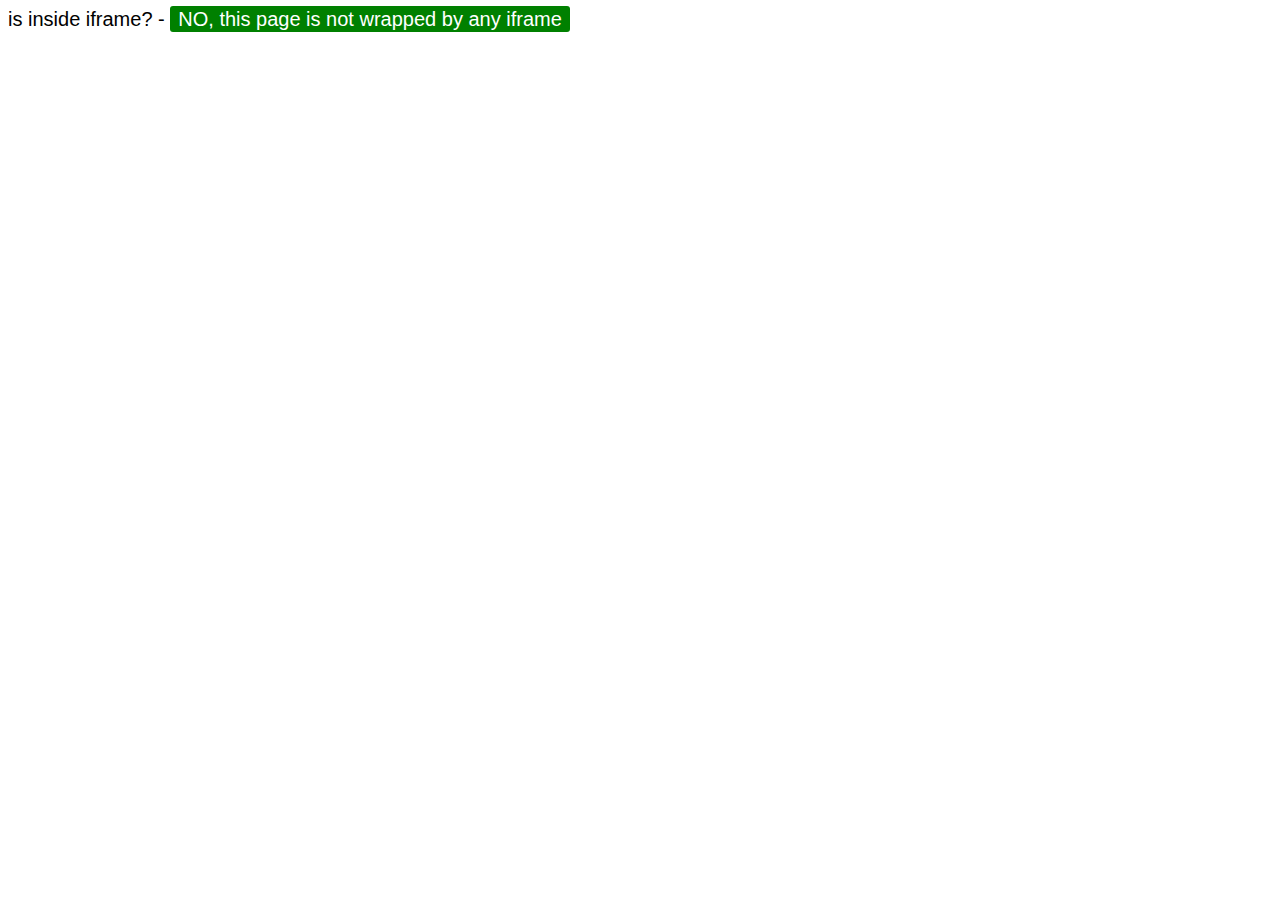
<file: iframe_content.html>
<html>
	<head>
		<style>
			body {
				font-family: 'Segoe UI', Tahoma, Geneva, Verdana, sans-serif;
				font-size: 20px;
			}
			
			div.wrapper {
				border: 1px black solid;
				padding: 20px;
				margin: 20px;
			}

			.hidden {
				display: none;
			}

			.ifrValue {
				padding: 2px 8px;
				border-radius: 3px;
				color: white;
			}

			#ifrUndefined {
				background-color: gray;
			}

			#ifrTrue {
				background-color: red;
			}

			#ifrFalse {
				background-color: green;
			}
		</style>

		<script>
			window.onload = () => {
				const isInIframe = () => {
					try {
						return window.self !== window.top;
					} catch (e) {
						return true;
					}
				};

				document.getElementById('ifrUndefined').classList.add('hidden')
				if (isInIframe()) {
					document.getElementById('ifrTrue').classList.remove('hidden')
					document.getElementById('ifrFalse').classList.add('hidden')
				} else {
					document.getElementById('ifrFalse').classList.remove('hidden')
					document.getElementById('ifrTrue').classList.add('hidden')
				}
			}
		</script>
	</head>
   	<body>
		<div class="content">
			<span>is inside iframe? - </span>
			<span id="ifrUndefined" class="ifrValue">undefined</span>
			<span id="ifrTrue" class="hidden ifrValue">YES, this content is included into upper page by using iframe</span>
			<span id="ifrFalse" class="hidden ifrValue">NO, this page is not wrapped by any iframe</span>
		</div>
   	</body>
</html>
</file>
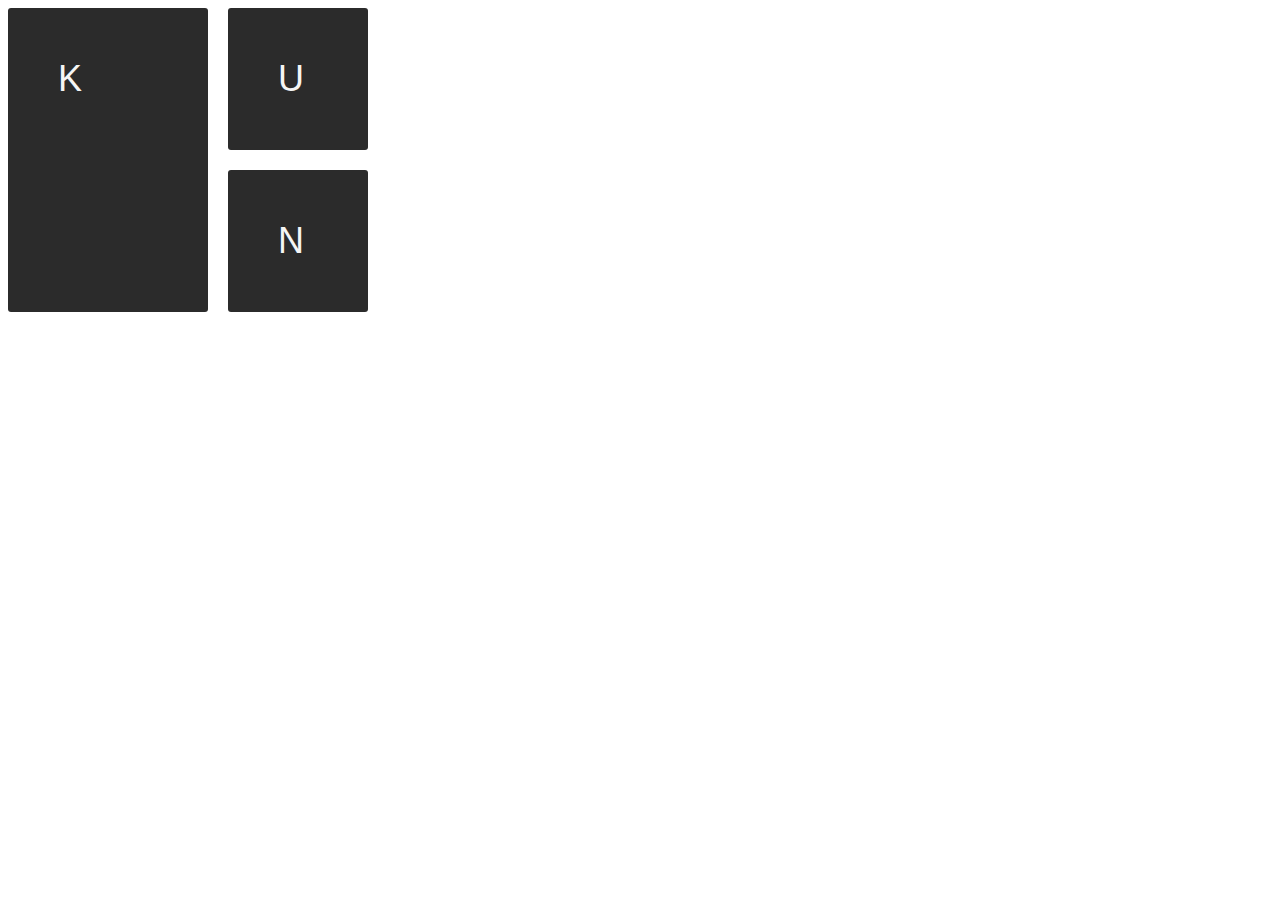
<file: kuen.html>
<html>
	<head>
		<style>
			body {
				font-family: 'Segoe UI', Tahoma, Geneva, Verdana, sans-serif;
				font-size: 36px;
			}

			.kuenito {
    			display: grid;
				grid-gap: 20px;
				grid-template-columns: 200px 140px;
				background-color: #fff;
				color: #444;
			}

			.kun {
				background-color: #2b2b2b;
				color: #f5f5f5;
				border-radius: 3px;
				padding: 50px;
			}

			.bk {
				grid-column: 1;
				grid-row: span 2;
			}

			.bu {
				grid-column: 2;
				grid-row: 1 / 2;
			}

			.bn {
				grid-column: 2;
				grid-row: 2;
			}
		</style>
	</head>
   	<body>
		<div class="kuenito">
			<div class="kun bk">K</div>
			<div class="kun bu">U</div>
			<div class="kun bn">N</div>
		</div>
   	</body>
</html>
</file>
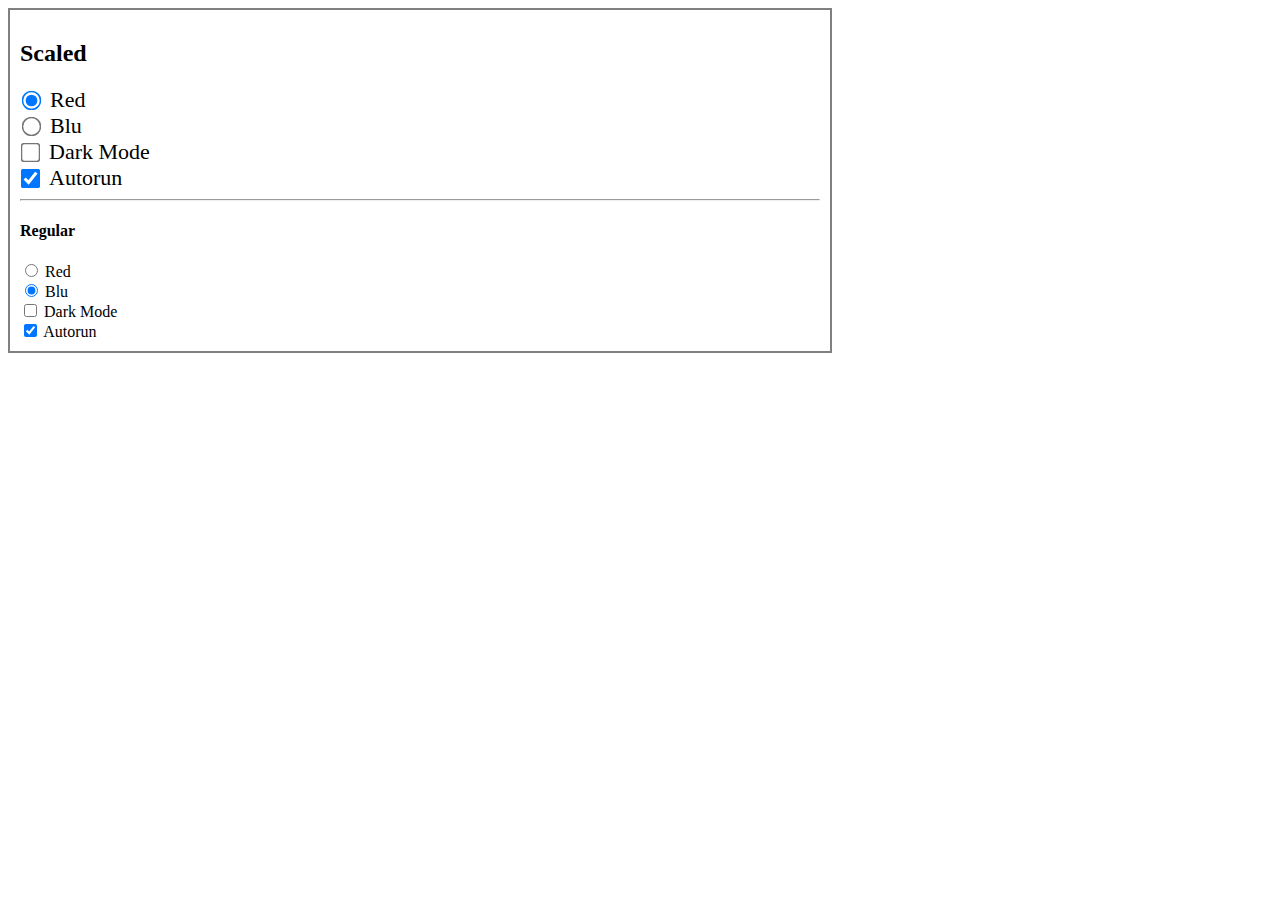
<file: scale.html>
<!DOCTYPE html>
<html>
<head>
<title>Scale</title>

<style>
	.container {
		max-width: 800px;
		border: 2px grey solid;
		padding: 10px;
		margin-bottom: 50px;
	}

	.scaled input[type="radio"],
	.scaled input[type="checkbox"]{
  		-ms-transform: scale(1.5); /* IE 9 */
  		-webkit-transform: scale(1.5); /* Chrome, Safari, Opera */
  		transform: scale(1.5);
	}
    
	.scaled label {
		font-size: 22px;
		margin-left: 5px;
	}
</style>

</head>
<body>

<div class='container'>
	<div class='scaled'>
		<h2>Scaled</h2>
		<input type="radio" name="radiogroup" id="radio-1" checked>
		<label for="radio-1">Red</label>
	   	<br/>
	  	
	    <input type="radio" name="radiogroup" id="radio-2">
	  	<label for="radio-2">Blu</label>
	    <br/>
	    
	    <input type="checkbox" id="mode" name="mode" value="dark">
		<label for="mode">Dark Mode</label>
	    <br/>
	    
	    <input type="checkbox" id="auto" name="auto" value="run" checked>
		<label for="auto">Autorun</label>
	</div>

	<hr/>
		<h4>Regular</h4>
		<input type="radio" name="radiogroup-normal" id="radio-3">
		<label for="radio-3">Red</label>
	   	<br/>
	  	
	    <input type="radio" name="radiogroup-normal" id="radio-4" checked>
	  	<label for="radio-4">Blu</label>
	    <br/>
	    
	    <input type="checkbox" id="mode2" name="mode2" value="dark">
		<label for="mode2">Dark Mode</label>
	    <br/>
	    
	    <input type="checkbox" id="auto2" name="auto2" value="run" checked>
		<label for="auto2">Autorun</label>
</div>

</body>
</html>
</file>
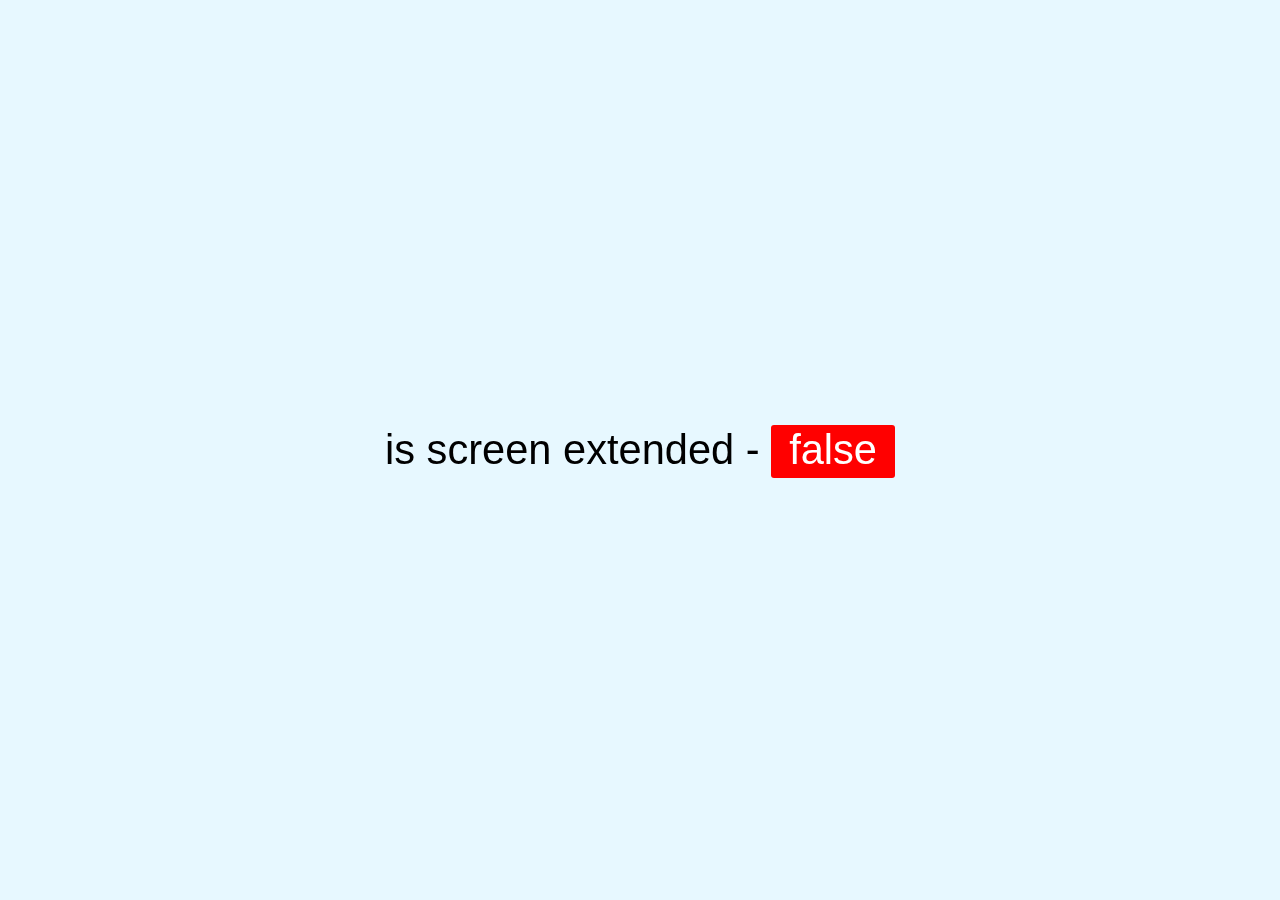
<file: screen.html>
<!doctype html>
<html lang="en">
<head>
	<meta charset="utf-8" />
	<meta name="theme-color" content="#94acb6">
	<title>
		device detector
	</title>
	<style>
		body {
			font-size: 2.6em;
			font-family: 'Segoe UI', Tahoma, Geneva, Verdana, sans-serif;
			background: #e7f8ff;
			padding: 0;
			margin: 0;
		}

		#main {
			width: 100%;
			height: 100%;
			display: flex;
			position: fixed;
			align-items: center;
			justify-content: center;
		}

		#content {
			position: relative;
			display: inline-block;
			text-align: center;
		}

		#extended {
			border-radius: 3px;
			padding: 1px 18px 5px 18px;
			color: white;
		}

		.extended-undefined {
			background-color: gray;
		}

		.extended-true {
			background-color: green;
		}

		.extended-false {
			background-color: red;
		}
		
	</style>
</head>
<body>
	<div id="main">
		<div id="content">
        	<span>is screen extended - </span><span id="extended" class="extended-undefined">undefined</span>
		</div>
    </div>	
    
	<script type="text/javascript" src="js/screen.js"></script>
</body>
</html>
</file>
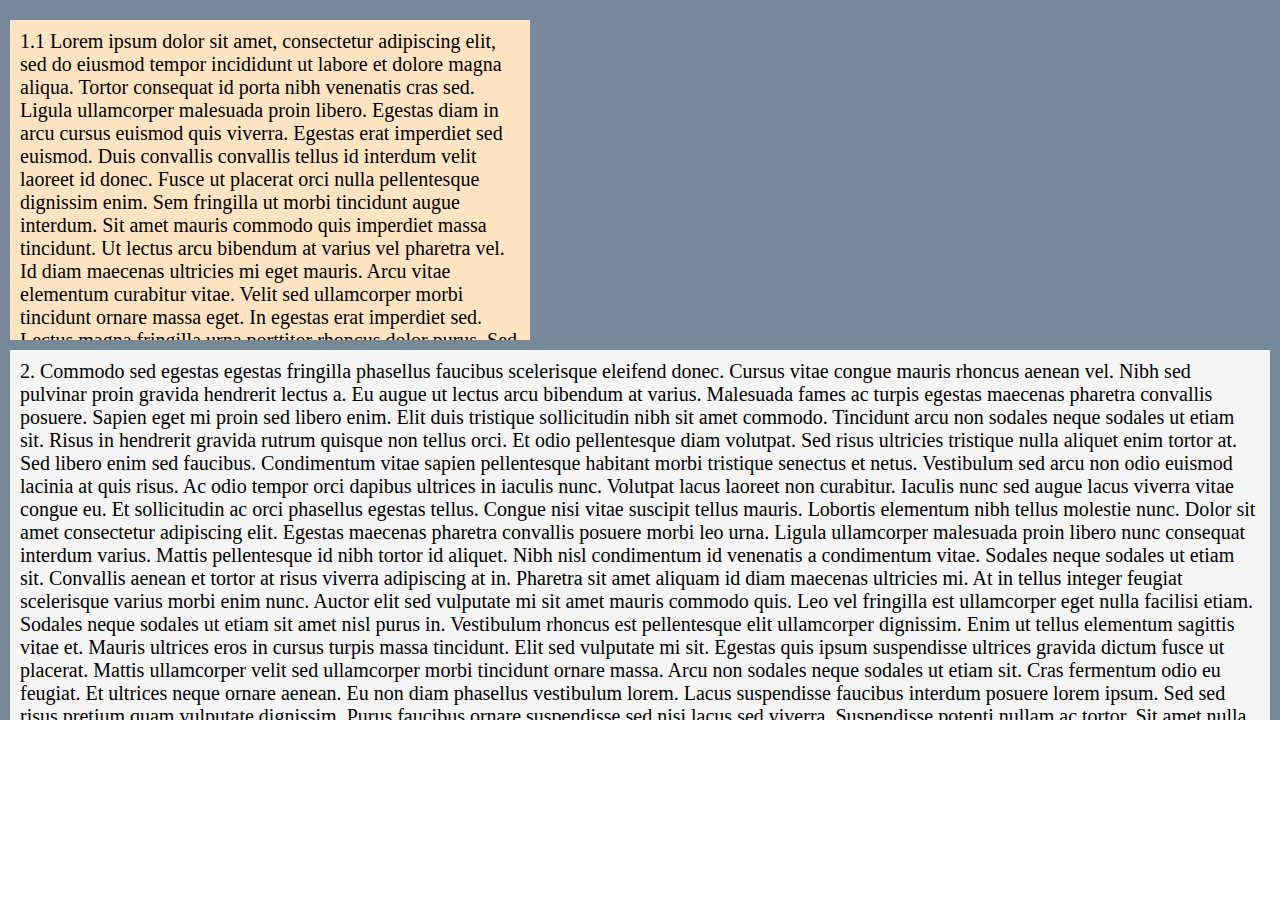
<file: scrollable.html>
<!DOCTYPE html>
<html>
<head>
    <meta charset='utf-8'>
    <meta http-equiv='X-UA-Compatible' content='IE=edge'>
    <title>Scrollable content</title>
    <meta name='viewport' content='width=device-width, initial-scale=1'>
    <style>
        body {
            margin: 0;
            /* overflow: hidden; */
            /* height: 100vh; */
        }

        #content {
            height: 700px;
            font-size: 20px;
            font-family: "Cambria, Cochin, Georgia, Times, Times New Roman, serif";
            padding: 10px;

            background-color: lightslategray;
            overflow: auto;
        }

        #content p {
            padding: 10px;
            margin: 10px 0;
        }

        #content p:nth-child(even) {
            background-color: whitesmoke;
        }

        #content p:nth-child(odd) {
            background-color: bisque;
        }

        #p1 {
            height: 300px;
            width: 500px;
            overflow: scroll;
        }
    </style>
</head>
<body>

    <div id="content">
        <p id="p1">
            1.1 Lorem ipsum dolor sit amet, consectetur adipiscing elit, sed do eiusmod tempor incididunt ut labore et dolore magna aliqua. Tortor consequat id porta nibh venenatis cras sed. Ligula ullamcorper malesuada proin libero. Egestas diam in arcu cursus euismod quis viverra. Egestas erat imperdiet sed euismod. Duis convallis convallis tellus id interdum velit laoreet id donec. Fusce ut placerat orci nulla pellentesque dignissim enim. Sem fringilla ut morbi tincidunt augue interdum. Sit amet mauris commodo quis imperdiet massa tincidunt. Ut lectus arcu bibendum at varius vel pharetra vel. Id diam maecenas ultricies mi eget mauris. Arcu vitae elementum curabitur vitae. Velit sed ullamcorper morbi tincidunt ornare massa eget. In egestas erat imperdiet sed. Lectus magna fringilla urna porttitor rhoncus dolor purus. Sed arcu non odio euismod. Potenti nullam ac tortor vitae purus faucibus ornare. Lectus urna duis convallis convallis tellus id interdum velit laoreet. Phasellus egestas tellus rutrum tellus pellentesque eu tincidunt. Mi in nulla posuere sollicitudin aliquam.
            Scelerisque viverra mauris in aliquam sem fringilla. Ullamcorper dignissim cras tincidunt lobortis feugiat vivamus at augue. Netus et malesuada fames ac turpis egestas. Laoreet id donec ultrices tincidunt. Tempor nec feugiat nisl pretium fusce id. Sit amet risus nullam eget felis eget nunc. Arcu ac tortor dignissim convallis aenean et tortor at. Pellentesque massa placerat duis ultricies. Ultrices vitae auctor eu augue ut lectus. Viverra ipsum nunc aliquet bibendum enim facilisis. Adipiscing elit duis tristique sollicitudin nibh sit amet. Massa vitae tortor condimentum lacinia quis vel. Pretium lectus quam id leo in vitae turpis massa sed. Senectus et netus et malesuada fames ac turpis egestas maecenas.
            Sapien eget mi proin sed. At lectus urna duis convallis convallis tellus id interdum velit. Tincidunt eget nullam non nisi est sit amet facilisis. Pulvinar neque laoreet suspendisse interdum consectetur. Porttitor eget dolor morbi non arcu risus. Lectus urna duis convallis convallis tellus id interdum velit laoreet. Tempus imperdiet nulla malesuada pellentesque. Tempus imperdiet nulla malesuada pellentesque. Nunc id cursus metus aliquam eleifend mi in. Non consectetur a erat nam at. Enim blandit volutpat maecenas volutpat blandit aliquam etiam erat. Massa eget egestas purus viverra accumsan in nisl nisi scelerisque. Egestas purus viverra accumsan in nisl. Lacus viverra vitae congue eu consequat ac felis. Pharetra vel turpis nunc eget. Faucibus in ornare quam viverra orci.
            Commodo sed egestas egestas fringilla phasellus faucibus scelerisque eleifend donec. Cursus vitae congue mauris rhoncus aenean vel. Nibh sed pulvinar proin gravida hendrerit lectus a. Eu augue ut lectus arcu bibendum at varius. Malesuada fames ac turpis egestas maecenas pharetra convallis posuere. Sapien eget mi proin sed libero enim. Elit duis tristique sollicitudin nibh sit amet commodo. Tincidunt arcu non sodales neque sodales ut etiam sit. Risus in hendrerit gravida rutrum quisque non tellus orci. Et odio pellentesque diam volutpat. Sed risus ultricies tristique nulla aliquet enim tortor at. Sed libero enim sed faucibus. Condimentum vitae sapien pellentesque habitant morbi tristique senectus et netus. Vestibulum sed arcu non odio euismod lacinia at quis risus. Ac odio tempor orci dapibus ultrices in iaculis nunc. Volutpat lacus laoreet non curabitur.
            Iaculis nunc sed augue lacus viverra vitae congue eu. Et sollicitudin ac orci phasellus egestas tellus. Congue nisi vitae suscipit tellus mauris. Lobortis elementum nibh tellus molestie nunc. Dolor sit amet consectetur adipiscing elit. Egestas maecenas pharetra convallis posuere morbi leo urna. Ligula ullamcorper malesuada proin libero nunc consequat interdum varius. Mattis pellentesque id nibh tortor id aliquet. Nibh nisl condimentum id venenatis a condimentum vitae. Sodales neque sodales ut etiam sit. Convallis aenean et tortor at risus viverra adipiscing at in. Pharetra sit amet aliquam id diam maecenas ultricies mi. At in tellus integer feugiat scelerisque varius morbi enim nunc. Auctor elit sed vulputate mi sit amet mauris commodo quis. Leo vel fringilla est ullamcorper eget nulla facilisi etiam. Sodales neque sodales ut etiam sit amet nisl purus in. Vestibulum rhoncus est pellentesque elit ullamcorper dignissim. Enim ut tellus elementum sagittis vitae et. Mauris ultrices eros in cursus turpis massa tincidunt. Elit sed vulputate mi sit.
            Egestas quis ipsum suspendisse ultrices gravida dictum fusce ut placerat. Mattis ullamcorper velit sed ullamcorper morbi tincidunt ornare massa. Arcu non sodales neque sodales ut etiam sit. Cras fermentum odio eu feugiat. Et ultrices neque ornare aenean. Eu non diam phasellus vestibulum lorem. Lacus suspendisse faucibus interdum posuere lorem ipsum. Sed sed risus pretium quam vulputate dignissim. Purus faucibus ornare suspendisse sed nisi lacus sed viverra. Suspendisse potenti nullam ac tortor. Sit amet nulla facilisi morbi tempus iaculis. Lobortis scelerisque fermentum dui faucibus in ornare quam viverra. Tempor nec feugiat nisl pretium. Egestas tellus rutrum tellus pellentesque eu tincidunt. Proin sed libero enim sed faucibus turpis. Amet cursus sit amet dictum sit amet justo.
            Commodo sed egestas egestas fringilla phasellus faucibus scelerisque eleifend donec. Cursus vitae congue mauris rhoncus aenean vel. Nibh sed pulvinar proin gravida hendrerit lectus a. Eu augue ut lectus arcu bibendum at varius. Malesuada fames ac turpis egestas maecenas pharetra convallis posuere. Sapien eget mi proin sed libero enim. Elit duis tristique sollicitudin nibh sit amet commodo. Tincidunt arcu non sodales neque sodales ut etiam sit. Risus in hendrerit gravida rutrum quisque non tellus orci. Et odio pellentesque diam volutpat. Sed risus ultricies tristique nulla aliquet enim tortor at. Sed libero enim sed faucibus. Condimentum vitae sapien pellentesque habitant morbi tristique senectus et netus. Vestibulum sed arcu non odio euismod lacinia at quis risus. Ac odio tempor orci dapibus ultrices in iaculis nunc. Volutpat lacus laoreet non curabitur.
            Iaculis nunc sed augue lacus viverra vitae congue eu. Et sollicitudin ac orci phasellus egestas tellus. Congue nisi vitae suscipit tellus mauris. Lobortis elementum nibh tellus molestie nunc. Dolor sit amet consectetur adipiscing elit. Egestas maecenas pharetra convallis posuere morbi leo urna. Ligula ullamcorper malesuada proin libero nunc consequat interdum varius. Mattis pellentesque id nibh tortor id aliquet. Nibh nisl condimentum id venenatis a condimentum vitae. Sodales neque sodales ut etiam sit. Convallis aenean et tortor at risus viverra adipiscing at in. Pharetra sit amet aliquam id diam maecenas ultricies mi. At in tellus integer feugiat scelerisque varius morbi enim nunc. Auctor elit sed vulputate mi sit amet mauris commodo quis. Leo vel fringilla est ullamcorper eget nulla facilisi etiam. Sodales neque sodales ut etiam sit amet nisl purus in. Vestibulum rhoncus est pellentesque elit ullamcorper dignissim. Enim ut tellus elementum sagittis vitae et. Mauris ultrices eros in cursus turpis massa tincidunt. Elit sed vulputate mi sit.
            Egestas quis ipsum suspendisse ultrices gravida dictum fusce ut placerat. Mattis ullamcorper velit sed ullamcorper morbi tincidunt ornare massa. Arcu non sodales neque sodales ut etiam sit. Cras fermentum odio eu feugiat. Et ultrices neque ornare aenean. Eu non diam phasellus vestibulum lorem. Lacus suspendisse faucibus interdum posuere lorem ipsum. Sed sed risus pretium quam vulputate dignissim. Purus faucibus ornare suspendisse sed nisi lacus sed viverra. Suspendisse potenti nullam ac tortor. Sit amet nulla facilisi morbi tempus iaculis. Lobortis scelerisque fermentum dui faucibus in ornare quam viverra. Tempor nec feugiat nisl pretium. Egestas tellus rutrum tellus pellentesque eu tincidunt. Proin sed libero enim sed faucibus turpis. Amet cursus sit amet dictum sit amet justo.
        </p>
        <p>
            2. Commodo sed egestas egestas fringilla phasellus faucibus scelerisque eleifend donec. Cursus vitae congue mauris rhoncus aenean vel. Nibh sed pulvinar proin gravida hendrerit lectus a. Eu augue ut lectus arcu bibendum at varius. Malesuada fames ac turpis egestas maecenas pharetra convallis posuere. Sapien eget mi proin sed libero enim. Elit duis tristique sollicitudin nibh sit amet commodo. Tincidunt arcu non sodales neque sodales ut etiam sit. Risus in hendrerit gravida rutrum quisque non tellus orci. Et odio pellentesque diam volutpat. Sed risus ultricies tristique nulla aliquet enim tortor at. Sed libero enim sed faucibus. Condimentum vitae sapien pellentesque habitant morbi tristique senectus et netus. Vestibulum sed arcu non odio euismod lacinia at quis risus. Ac odio tempor orci dapibus ultrices in iaculis nunc. Volutpat lacus laoreet non curabitur.
            Iaculis nunc sed augue lacus viverra vitae congue eu. Et sollicitudin ac orci phasellus egestas tellus. Congue nisi vitae suscipit tellus mauris. Lobortis elementum nibh tellus molestie nunc. Dolor sit amet consectetur adipiscing elit. Egestas maecenas pharetra convallis posuere morbi leo urna. Ligula ullamcorper malesuada proin libero nunc consequat interdum varius. Mattis pellentesque id nibh tortor id aliquet. Nibh nisl condimentum id venenatis a condimentum vitae. Sodales neque sodales ut etiam sit. Convallis aenean et tortor at risus viverra adipiscing at in. Pharetra sit amet aliquam id diam maecenas ultricies mi. At in tellus integer feugiat scelerisque varius morbi enim nunc. Auctor elit sed vulputate mi sit amet mauris commodo quis. Leo vel fringilla est ullamcorper eget nulla facilisi etiam. Sodales neque sodales ut etiam sit amet nisl purus in. Vestibulum rhoncus est pellentesque elit ullamcorper dignissim. Enim ut tellus elementum sagittis vitae et. Mauris ultrices eros in cursus turpis massa tincidunt. Elit sed vulputate mi sit.
            Egestas quis ipsum suspendisse ultrices gravida dictum fusce ut placerat. Mattis ullamcorper velit sed ullamcorper morbi tincidunt ornare massa. Arcu non sodales neque sodales ut etiam sit. Cras fermentum odio eu feugiat. Et ultrices neque ornare aenean. Eu non diam phasellus vestibulum lorem. Lacus suspendisse faucibus interdum posuere lorem ipsum. Sed sed risus pretium quam vulputate dignissim. Purus faucibus ornare suspendisse sed nisi lacus sed viverra. Suspendisse potenti nullam ac tortor. Sit amet nulla facilisi morbi tempus iaculis. Lobortis scelerisque fermentum dui faucibus in ornare quam viverra. Tempor nec feugiat nisl pretium. Egestas tellus rutrum tellus pellentesque eu tincidunt. Proin sed libero enim sed faucibus turpis. Amet cursus sit amet dictum sit amet justo.
        </p>
        <p>
            3. Porta lorem mollis aliquam ut porttitor leo a. Pellentesque habitant morbi tristique senectus et netus et malesuada fames. Ultricies tristique nulla aliquet enim tortor. Ut faucibus pulvinar elementum integer enim neque. Praesent semper feugiat nibh sed. Iaculis urna id volutpat lacus laoreet non. Sagittis orci a scelerisque purus semper. Facilisi cras fermentum odio eu feugiat pretium. Aenean sed adipiscing diam donec adipiscing tristique risus nec. Leo vel orci porta non pulvinar. Non diam phasellus vestibulum lorem sed risus. Scelerisque fermentum dui faucibus in. Elit at imperdiet dui accumsan. Ullamcorper morbi tincidunt ornare massa eget egestas. Ut etiam sit amet nisl purus in mollis nunc sed.
            Nunc congue nisi vitae suscipit tellus. Enim neque volutpat ac tincidunt vitae semper quis lectus. Ultricies mi eget mauris pharetra et. Quis imperdiet massa tincidunt nunc pulvinar sapien et ligula. Commodo odio aenean sed adipiscing diam. Velit ut tortor pretium viverra suspendisse potenti nullam ac tortor. Metus aliquam eleifend mi in nulla posuere sollicitudin aliquam. Eleifend mi in nulla posuere sollicitudin. Accumsan tortor posuere ac ut consequat semper viverra. Vestibulum mattis ullamcorper velit sed ullamcorper morbi tincidunt ornare. Ullamcorper eget nulla facilisi etiam dignissim diam quis enim. Nisl tincidunt eget nullam non nisi est sit amet facilisis. Mauris in aliquam sem fringilla ut morbi. Imperdiet nulla malesuada pellentesque elit eget gravida cum sociis. Posuere lorem ipsum dolor sit amet consectetur adipiscing. Maecenas pharetra convallis posuere morbi leo urna molestie. Vitae et leo duis ut diam. Mi quis hendrerit dolor magna eget est lorem ipsum. Tellus at urna condimentum mattis pellentesque id nibh.
            Viverra maecenas accumsan lacus vel facilisis volutpat est velit. Facilisi morbi tempus iaculis urna. Adipiscing tristique risus nec feugiat in fermentum posuere urna. Pharetra convallis posuere morbi leo urna. Tristique senectus et netus et malesuada fames ac turpis. Sed odio morbi quis commodo odio aenean sed adipiscing diam. Et molestie ac feugiat sed lectus vestibulum mattis. Amet porttitor eget dolor morbi. Adipiscing enim eu turpis egestas pretium aenean pharetra magna. Malesuada bibendum arcu vitae elementum curabitur.
            
        </p>
        <p>
            4. Mi tempus imperdiet nulla malesuada pellentesque elit eget gravida cum. Vulputate ut pharetra sit amet aliquam id. Iaculis at erat pellentesque adipiscing commodo elit at imperdiet dui. Feugiat vivamus at augue eget arcu dictum varius duis. Felis imperdiet proin fermentum leo vel orci porta non. Ipsum consequat nisl vel pretium lectus quam id leo in. Vitae et leo duis ut diam quam nulla porttitor. Est ante in nibh mauris cursus mattis. Egestas quis ipsum suspendisse ultrices gravida dictum fusce ut. Eu turpis egestas pretium aenean pharetra.
            Turpis tincidunt id aliquet risus feugiat in ante metus. Non curabitur gravida arcu ac. Quis commodo odio aenean sed adipiscing diam donec adipiscing. Eu tincidunt tortor aliquam nulla facilisi. Tellus orci ac auctor augue mauris augue neque. Odio ut enim blandit volutpat maecenas volutpat blandit. Volutpat consequat mauris nunc congue nisi. Feugiat sed lectus vestibulum mattis ullamcorper velit sed ullamcorper. Urna molestie at elementum eu facilisis. Leo in vitae turpis massa sed elementum tempus. Ut eu sem integer vitae justo eget magna fermentum iaculis. Fusce ut placerat orci nulla pellentesque dignissim enim. Vitae et leo duis ut diam quam. Maecenas pharetra convallis posuere morbi. Faucibus a pellentesque sit amet porttitor eget. Sagittis id consectetur purus ut faucibus pulvinar elementum integer. Pellentesque dignissim enim sit amet venenatis urna cursus. Egestas fringilla phasellus faucibus scelerisque eleifend donec pretium vulputate sapien. Aliquam vestibulum morbi blandit cursus risus at. Sit amet aliquam id diam maecenas ultricies mi eget mauris.
            Vulputate enim nulla aliquet porttitor lacus luctus accumsan tortor. Aliquet risus feugiat in ante metus dictum at tempor commodo. Pellentesque habitant morbi tristique senectus et netus. Nulla aliquet porttitor lacus luctus accumsan tortor. Ridiculus mus mauris vitae ultricies leo. Rhoncus aenean vel elit scelerisque mauris pellentesque pulvinar. Interdum consectetur libero id faucibus nisl tincidunt eget nullam non. Vitae nunc sed velit dignissim sodales. Sit amet luctus venenatis lectus magna. Sit amet venenatis urna cursus eget nunc scelerisque. Tristique nulla aliquet enim tortor at auctor urna nunc id. Sed libero enim sed faucibus turpis in eu mi. Enim neque volutpat ac tincidunt vitae semper quis lectus. Placerat duis ultricies lacus sed turpis tincidunt id aliquet risus. Rhoncus urna neque viverra justo. Nibh nisl condimentum id venenatis a condimentum. Interdum consectetur libero id faucibus. Quam quisque id diam vel quam elementum pulvinar. Et pharetra pharetra massa massa ultricies mi quis hendrerit dolor.
        </p>
        <p>
            5. Mattis ullamcorper velit sed ullamcorper morbi. Congue quisque egestas diam in arcu cursus euismod quis. Vitae nunc sed velit dignissim sodales ut eu sem integer. Egestas dui id ornare arcu. Venenatis tellus in metus vulputate. Sed nisi lacus sed viverra tellus in hac. Condimentum mattis pellentesque id nibh tortor id aliquet lectus. Sit amet purus gravida quis blandit turpis. Augue lacus viverra vitae congue eu consequat ac. Vulputate eu scelerisque felis imperdiet proin fermentum leo vel. Adipiscing vitae proin sagittis nisl rhoncus. Vel quam elementum pulvinar etiam non quam lacus suspendisse. Pellentesque adipiscing commodo elit at imperdiet dui accumsan sit amet.
            Et tortor consequat id porta nibh venenatis cras sed felis. Sit amet volutpat consequat mauris. Donec enim diam vulputate ut. Rhoncus aenean vel elit scelerisque mauris pellentesque pulvinar. Libero nunc consequat interdum varius sit amet mattis vulputate. Consequat ac felis donec et odio pellentesque diam volutpat commodo. Quis eleifend quam adipiscing vitae proin sagittis. Felis imperdiet proin fermentum leo. Malesuada fames ac turpis egestas sed tempus urna et. Mi tempus imperdiet nulla malesuada. Eget sit amet tellus cras adipiscing enim eu turpis egestas. Et odio pellentesque diam volutpat commodo. Porta non pulvinar neque laoreet suspendisse interdum consectetur libero id. Fames ac turpis egestas sed tempus urna et. Sed velit dignissim sodales ut eu sem integer.
            Lectus arcu bibendum at varius vel pharetra vel turpis nunc. Aenean euismod elementum nisi quis eleifend quam adipiscing. Volutpat sed cras ornare arcu dui vivamus arcu felis. In vitae turpis massa sed. Nunc aliquet bibendum enim facilisis gravida neque. Ultricies mi eget mauris pharetra et ultrices neque. Arcu odio ut sem nulla pharetra. Aliquam id diam maecenas ultricies mi eget mauris. Donec et odio pellentesque diam volutpat commodo sed egestas egestas. Nulla facilisi nullam vehicula ipsum. Amet consectetur adipiscing elit pellentesque habitant morbi tristique senectus et. Tristique senectus et netus et malesuada fames ac turpis. Ut tellus elementum sagittis vitae et leo. Turpis massa sed elementum tempus egestas sed. Tortor at risus viverra adipiscing at in tellus. Viverra maecenas accumsan lacus vel facilisis. Ornare quam viverra orci sagittis eu. In tellus integer feugiat scelerisque varius morbi. Sit amet nulla facilisi morbi tempus. Lorem mollis aliquam ut porttitor leo a diam.
        </p>
        <p>
            6. Mattis aliquam faucibus purus in massa. Volutpat diam ut venenatis tellus in metus. At lectus urna duis convallis. Tempor nec feugiat nisl pretium fusce id velit. Lacus suspendisse faucibus interdum posuere lorem ipsum dolor sit amet. Lectus vestibulum mattis ullamcorper velit sed ullamcorper morbi tincidunt. Magna sit amet purus gravida quis blandit. Nunc id cursus metus aliquam eleifend mi in. Tincidunt augue interdum velit euismod in pellentesque massa. Pharetra diam sit amet nisl suscipit adipiscing bibendum. Scelerisque purus semper eget duis at tellus at. Viverra accumsan in nisl nisi. Nam at lectus urna duis convallis convallis tellus id. Ac auctor augue mauris augue neque gravida in fermentum et. Quis imperdiet massa tincidunt nunc pulvinar. Blandit libero volutpat sed cras ornare arcu dui vivamus arcu.
            Elit duis tristique sollicitudin nibh sit. Sit amet consectetur adipiscing elit ut. Lorem dolor sed viverra ipsum nunc aliquet. Nunc congue nisi vitae suscipit tellus mauris a diam maecenas. Massa massa ultricies mi quis hendrerit dolor magna. Sit amet luctus venenatis lectus magna. Dignissim diam quis enim lobortis scelerisque fermentum. Ut sem nulla pharetra diam. Cursus euismod quis viverra nibh cras pulvinar mattis nunc sed. Non sodales neque sodales ut etiam sit amet nisl purus. Placerat in egestas erat imperdiet sed euismod. Viverra ipsum nunc aliquet bibendum enim facilisis. Eget arcu dictum varius duis at consectetur. Venenatis urna cursus eget nunc scelerisque viverra mauris in. Viverra vitae congue eu consequat ac felis donec et. Blandit cursus risus at ultrices mi tempus imperdiet. Vitae semper quis lectus nulla. Viverra nibh cras pulvinar mattis nunc sed blandit.
            Sed faucibus turpis in eu mi. Tellus cras adipiscing enim eu. Convallis posuere morbi leo urna. Aliquam ut porttitor leo a diam. Pharetra pharetra massa massa ultricies. Laoreet sit amet cursus sit. Ac placerat vestibulum lectus mauris ultrices. Adipiscing tristique risus nec feugiat in fermentum posuere. Lectus mauris ultrices eros in cursus turpis. Placerat duis ultricies lacus sed turpis tincidunt id. Iaculis urna id volutpat lacus laoreet non curabitur. Varius vel pharetra vel turpis. Ante in nibh mauris cursus mattis molestie. Ut lectus arcu bibendum at varius vel pharetra vel turpis. Malesuada fames ac turpis egestas sed tempus urna et. Hendrerit gravida rutrum quisque non tellus orci ac auctor augue.
        </p>
        <p>
            7. Nec dui nunc mattis enim ut tellus elementum sagittis. Dignissim sodales ut eu sem integer vitae justo eget magna. Sagittis orci a scelerisque purus semper eget duis at tellus. Gravida dictum fusce ut placerat orci. Pulvinar proin gravida hendrerit lectus a. Aliquam vestibulum morbi blandit cursus risus at ultrices mi. Congue mauris rhoncus aenean vel. Pellentesque eu tincidunt tortor aliquam nulla facilisi cras fermentum. Ultrices gravida dictum fusce ut. Semper viverra nam libero justo laoreet sit amet cursus. Feugiat sed lectus vestibulum mattis ullamcorper. At elementum eu facilisis sed odio morbi quis commodo odio. Fermentum dui faucibus in ornare quam viverra. Ante in nibh mauris cursus mattis molestie. Ultrices sagittis orci a scelerisque purus. Massa sapien faucibus et molestie ac. Netus et malesuada fames ac turpis egestas.
            At imperdiet dui accumsan sit amet nulla facilisi morbi. Blandit aliquam etiam erat velit. Sodales ut etiam sit amet nisl purus in mollis. Et egestas quis ipsum suspendisse ultrices gravida. Ipsum dolor sit amet consectetur adipiscing elit duis tristique. Consectetur adipiscing elit duis tristique sollicitudin. Malesuada pellentesque elit eget gravida cum sociis natoque penatibus et. Lacus luctus accumsan tortor posuere ac. Ipsum a arcu cursus vitae congue mauris rhoncus aenean. Aliquet lectus proin nibh nisl condimentum id venenatis a condimentum. Nisl vel pretium lectus quam id leo. Vehicula ipsum a arcu cursus. Cursus metus aliquam eleifend mi in. Cum sociis natoque penatibus et magnis dis parturient montes nascetur. Arcu cursus vitae congue mauris. Id leo in vitae turpis massa sed elementum tempus. Elit scelerisque mauris pellentesque pulvinar pellentesque habitant morbi.
        </p>
    </div>
    
</body>
</html>
</file>
